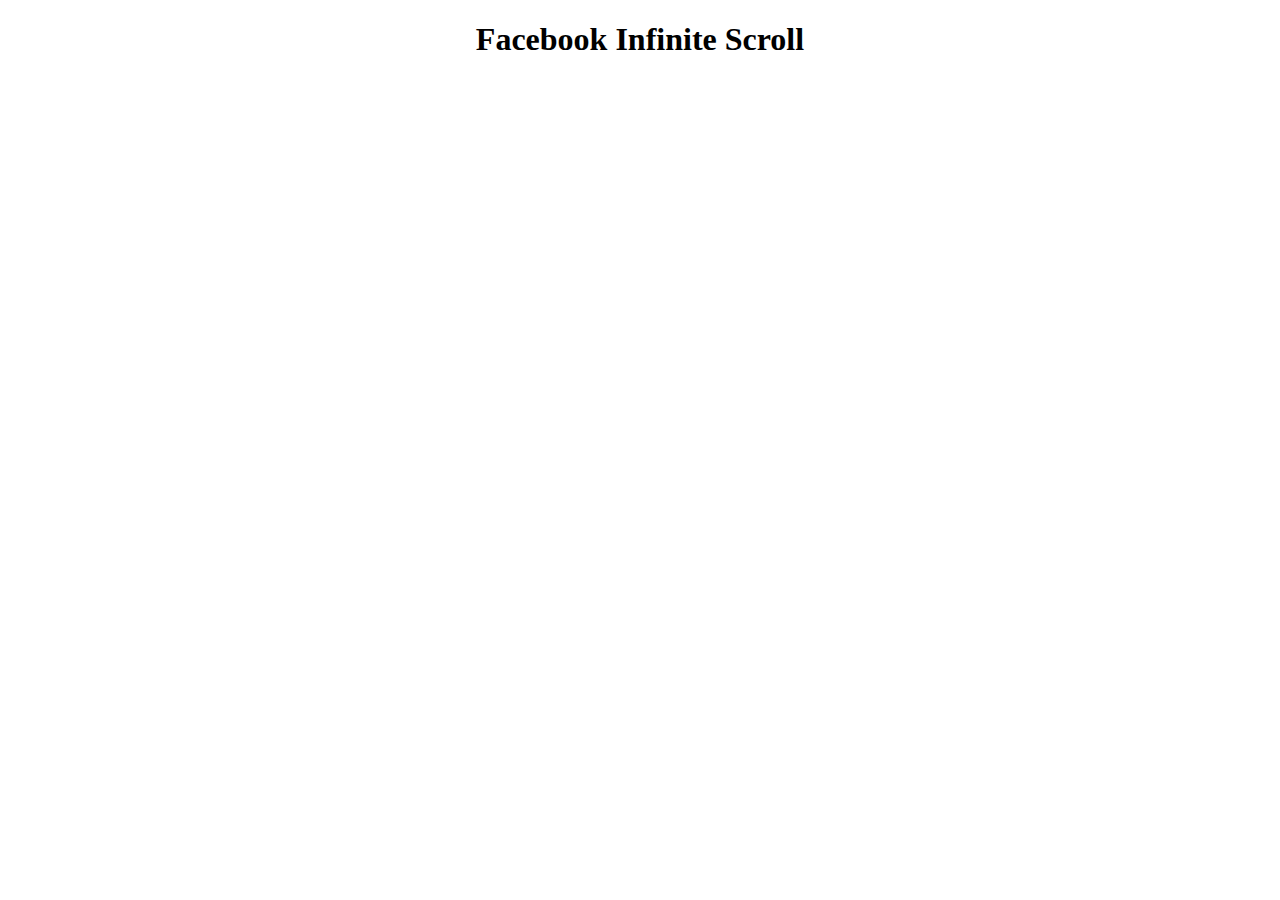
<file: index.html>
<!DOCTYPE html>
<html lang="en">
  <head>
    <meta charset="UTF-8" />
    <meta http-equiv="X-UA-Compatible" content="IE=edge" />
    <meta name="viewport" content="width=device-width, initial-scale=1.0" />
    <title>Facebook Infinte Scroll</title>
  </head>
  <link rel="stylesheet" href="./index.css" />
  <body>
    <header>
      <h1>Facebook Infinite Scroll</h1>
    </header>
    <div class="post-container">
      <!-- <div class="post">
        <h2>1</h2>
        <h3>
          unt aut facere repellat provident occaecati excepturi optio
          reprehenderit
        </h3>
        <p>
          quia et suscipit\nsuscipit recusandae consequuntur expedita et
          cum\nreprehenderit molestiae ut ut quas totam\nnostrum rerum est autem
          sunt rem eveniet architecto
        </p>
      </div> -->
    </div>
  </body>
  <script src="./index.js" defer></script>
</html>
</file>
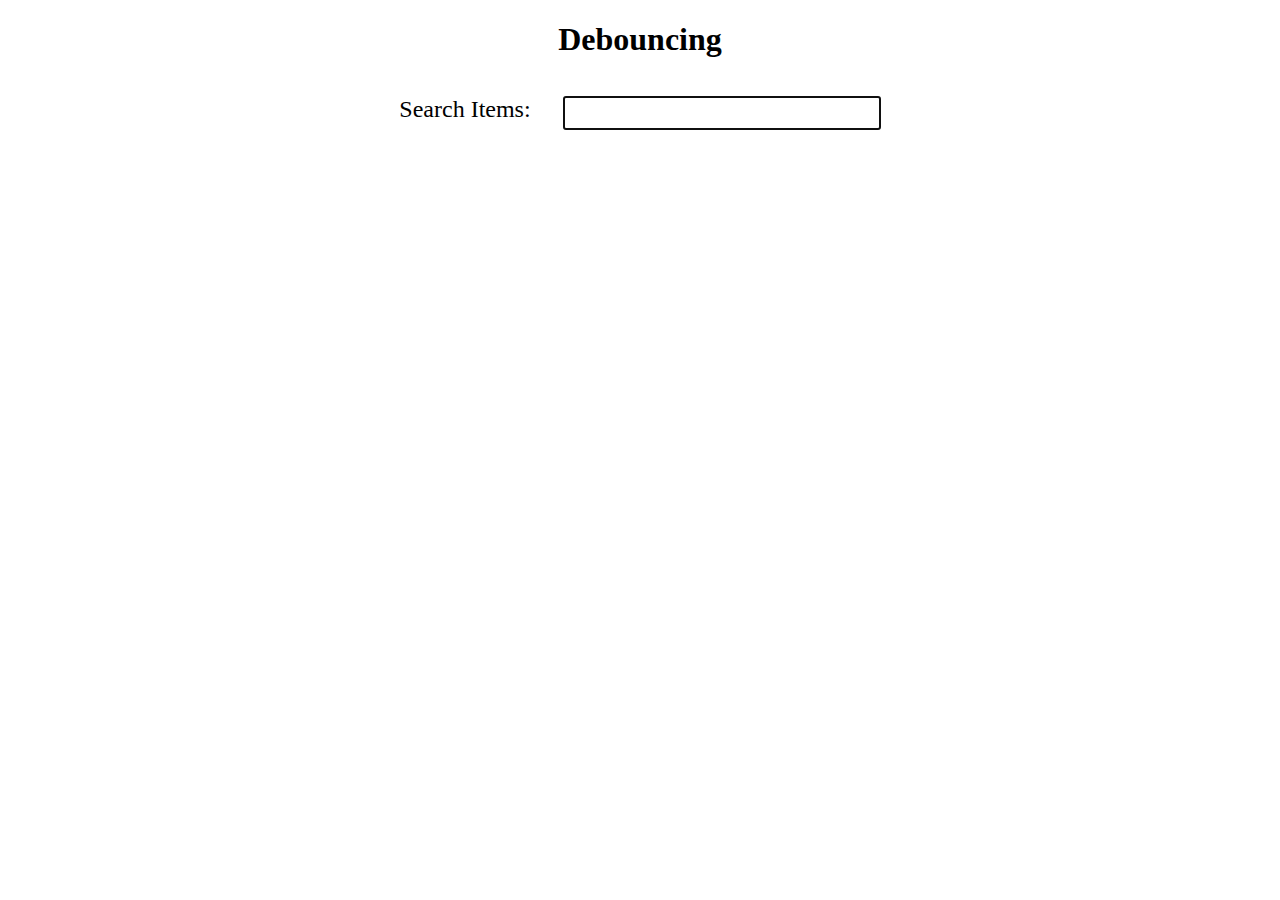
<file: Debouncing/index.html>
<!DOCTYPE html>
<html lang="en">
  <head>
    <meta charset="UTF-8" />
    <meta http-equiv="X-UA-Compatible" content="IE=edge" />
    <meta name="viewport" content="width=device-width, initial-scale=1.0" />
    <link rel="stylesheet" href="./index.css" />
    <title>Debouncing</title>
  </head>
  <body>
    <header>
      <h1>Debouncing</h1>
    </header>
    <div class="search">
      <label>Search Items: </label>
      <input type="text" />
    </div>
    <main class="comments">
      <!-- <div class="comment" id="1">
        <h2>Eliseo@gardner.biz</h2>
        <p>
          laudantium enim quasi est quidem magnam voluptate ipsam eos\ntempora quo
          necessitatibus\ndolor quam autem quasi\nreiciendis et nam sapiente accusantium
        </p>
      </div> -->
    </main>
  </body>
  <script src="./index.js"></script>
</html>
</file>
<file: index.css>
header h1 {
  text-align: center;
  margin-bottom: 1rem;
}

.post-container {
  display: flex;
  justify-content: center;
  align-items: center;
  flex-direction: column;
}

.post {
  border: 1px solid rgb(221, 216, 216);
  padding: 1.5rem;
  margin: 1rem;
  width: 80vw;
  height: auto;
}
</file>
<file: Debouncing/index.css>
header h1 {
  text-align: center;
}

.search {
  display: flex;
  justify-content: center;
}

.search label,
.search input {
  margin: 1rem;
  font-size: 1.5rem;
}

.comments {
  display: flex;
  justify-content: center;
  align-items: center;
  flex-direction: column;
}

.comment {
  border: 2px solid rgba(181, 176, 176, 0.4);
  width: 70vw;
  height: auto;
  padding: 0.7rem;
  margin-top: 1rem;
}
</file>
